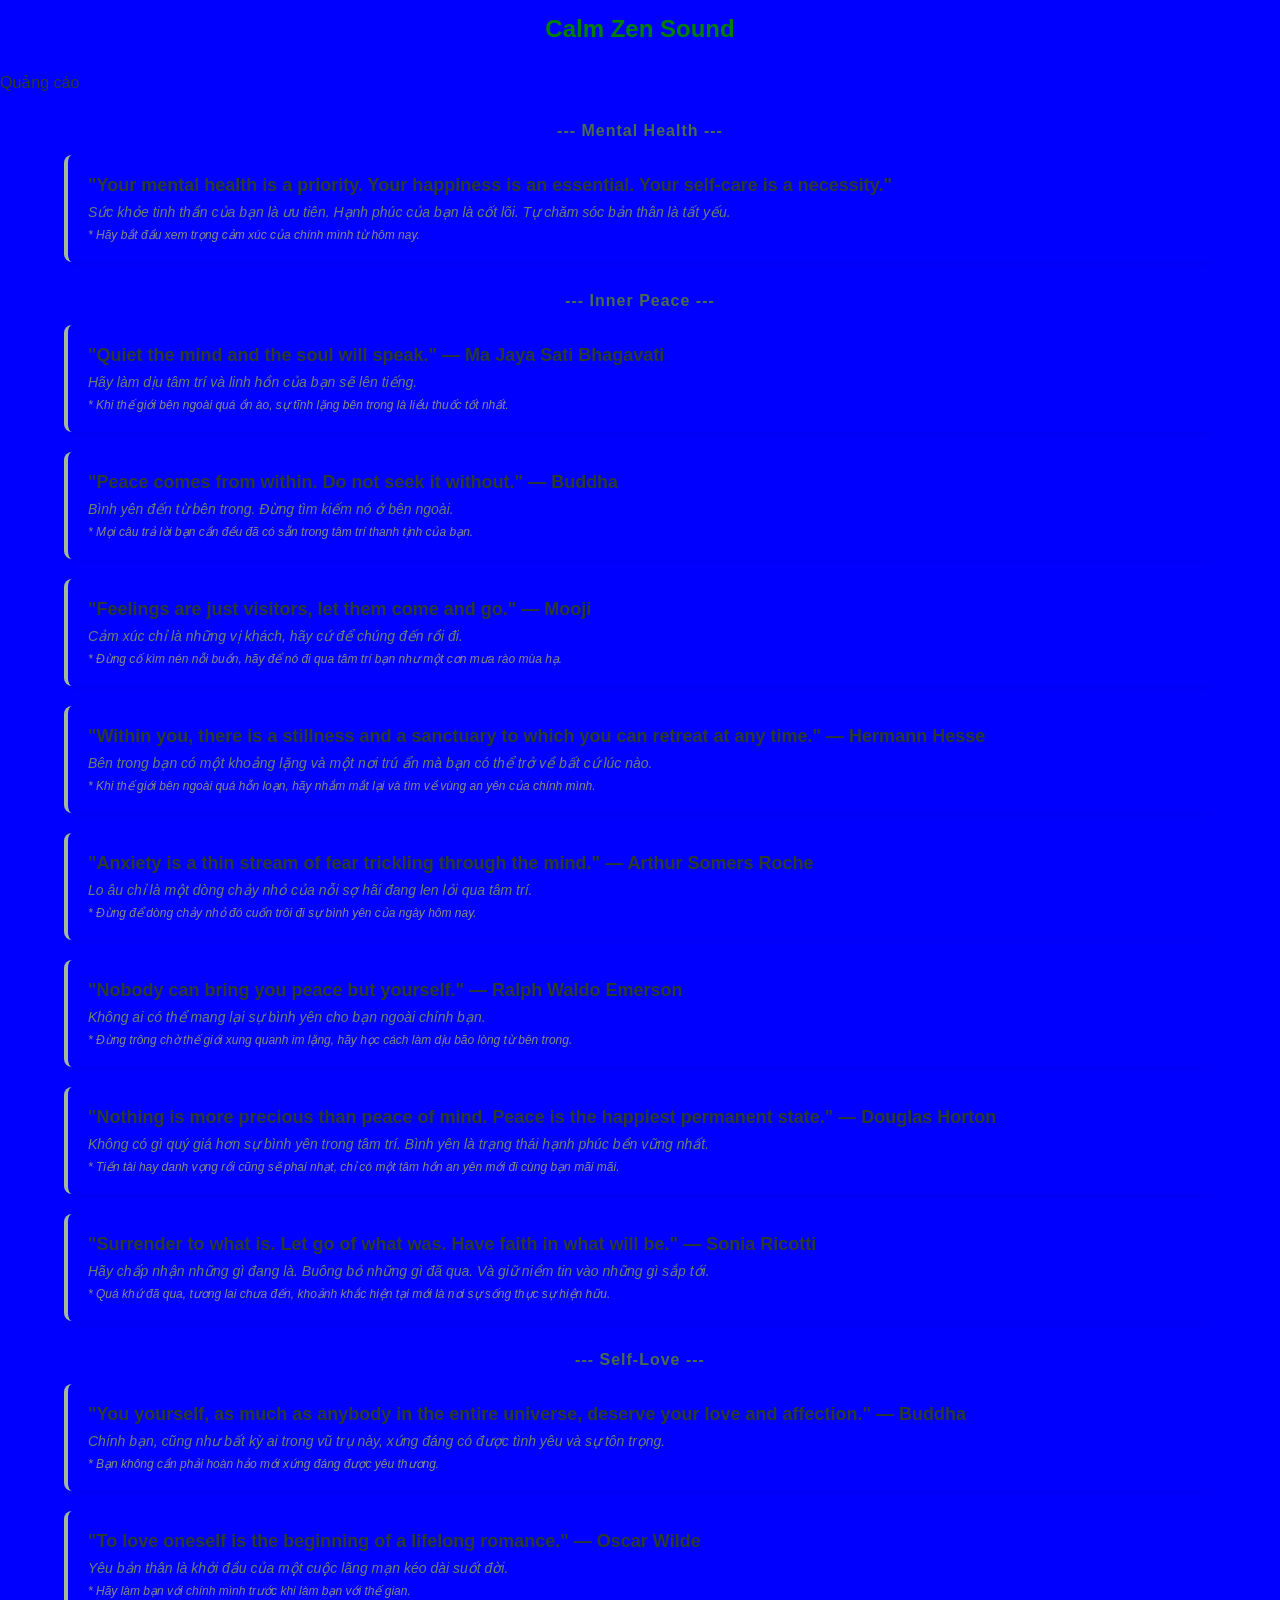
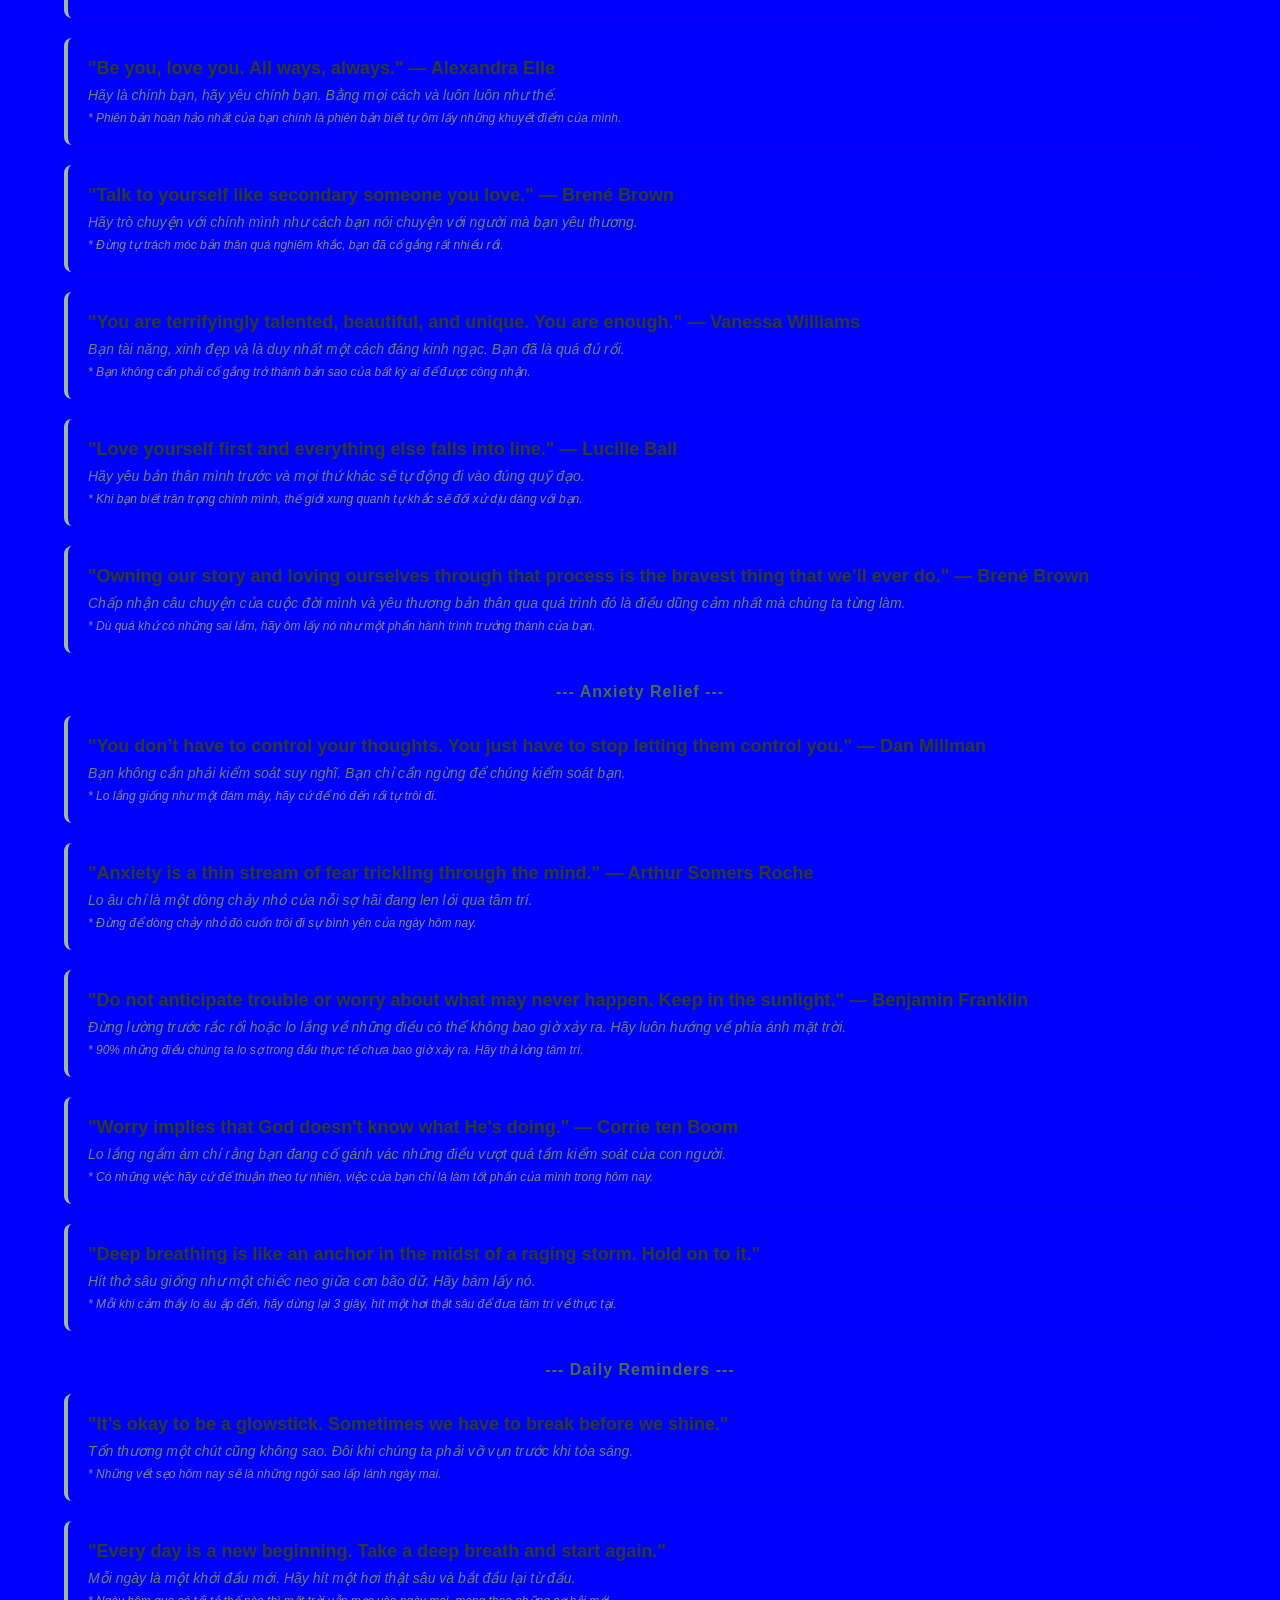
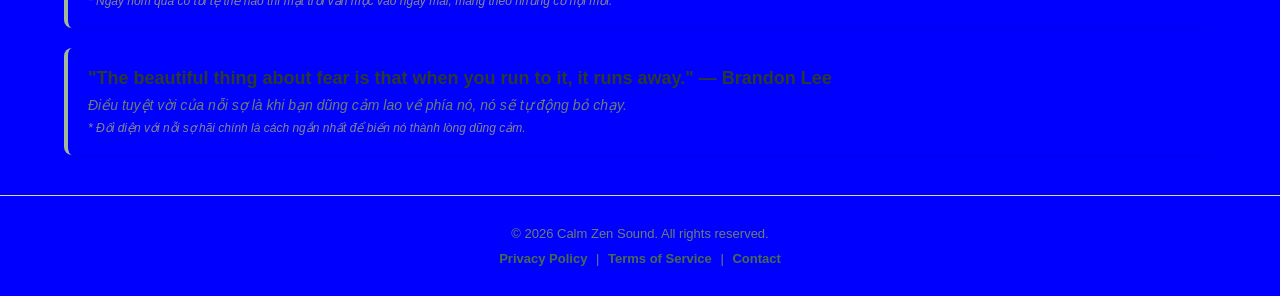
<file: index.html>
<!DOCTYPE html>
<html lang="en">
    <head>
        <meta charset="UTF-8">
<meta name="viewport" content="width=device-width, initial-scale=1.0">

        <meta name="robots" content="index,follow">
        <title>Daily Spiritual Healing Quotes | Elevate Your Soul</title>
        <meta name="description" content="Awaken your soul with profound spiritual healing quotes. Connect with the universe, find inner peace, and elevate your vibration on your sacred journey.">
        <meta name="keyword" content="spiritual healing quotes, divine healing sayings, soul healing quotes , higher self wisdom, inner peace quotes, spiritual awakening quotes, cosmic energy quotes.
">
        <meta name="author" content="VuDucTuan">
        <link rel="stylesheet" href="style.css">
    </head>
    <body>
        <div id="baoTron">
            <header>
                <div class="tieuDe2">
                    <h2>Calm Zen Sound</h2>
                </div>
                <nav>
    <ul>
        <li><a href="index3.html"></a></li>
        <li><a href="#"></a></li>
        <li><a href="#"></a></li>
        <li><a href="#"></a></li>
        <li><a href="#"></a></li>
    </ul>
</nav>

                <div class="quangCao">Quảng cáo</div>
            </header>
            <main class="anDau">
                <div class="quotes-container-ba">
    <!-- CHỦ ĐỀ 1: MENTAL HEALTH -->
    <div id="mental-health" class="theme-title">--- Mental Health ---</div>
    <div class="quote-card">
        <p class="en">"Your mental health is a priority. Your happiness is an essential. Your self-care is a necessity."</p>
        <p class="vi">Sức khỏe tinh thần của bạn là ưu tiên. Hạnh phúc của bạn là cốt lõi. Tự chăm sóc bản thân là tất yếu.</p>
        <p class="note">* Hãy bắt đầu xem trọng cảm xúc của chính mình từ hôm nay.</p>
    </div>

    <!-- CHỦ ĐỀ 2: INNER PEACE -->
    <div id="inner-peace" class="theme-title">--- Inner Peace ---</div>
    <div class="quote-card">
        <p class="en">"Quiet the mind and the soul will speak." — Ma Jaya Sati Bhagavati</p>
        <p class="vi">Hãy làm dịu tâm trí và linh hồn của bạn sẽ lên tiếng.</p>
        <p class="note">* Khi thế giới bên ngoài quá ồn ào, sự tĩnh lặng bên trong là liều thuốc tốt nhất.</p>
    </div>
    <div class="quote-card">
        <p class="en">"Peace comes from within. Do not seek it without." — Buddha</p>
        <p class="vi">Bình yên đến từ bên trong. Đừng tìm kiếm nó ở bên ngoài.</p>
        <p class="note">* Mọi câu trả lời bạn cần đều đã có sẵn trong tâm trí thanh tịnh của bạn.</p>
    </div>
    <div class="quote-card">
    <p class="en">"Feelings are just visitors, let them come and go." — Mooji</p>
    <p class="vi">Cảm xúc chỉ là những vị khách, hãy cứ để chúng đến rồi đi.</p>
    <p class="note">* Đừng cố kìm nén nỗi buồn, hãy để nó đi qua tâm trí bạn như một cơn mưa rào mùa hạ.</p>
</div>
<div class="quote-card">
    <p class="en">"Within you, there is a stillness and a sanctuary to which you can retreat at any time." — Hermann Hesse</p>
    <p class="vi">Bên trong bạn có một khoảng lặng và một nơi trú ẩn mà bạn có thể trở về bất cứ lúc nào.</p>
    <p class="note">* Khi thế giới bên ngoài quá hỗn loạn, hãy nhắm mắt lại và tìm về vùng an yên của chính mình.</p>
</div>
<div class="quote-card">
    <p class="en">"Anxiety is a thin stream of fear trickling through the mind." — Arthur Somers Roche</p>
    <p class="vi">Lo âu chỉ là một dòng chảy nhỏ của nỗi sợ hãi đang len lỏi qua tâm trí.</p>
    <p class="note">* Đừng để dòng chảy nhỏ đó cuốn trôi đi sự bình yên của ngày hôm nay.</p>
</div>
<div class="quote-card">
    <p class="en">"Nobody can bring you peace but yourself." — Ralph Waldo Emerson</p>
    <p class="vi">Không ai có thể mang lại sự bình yên cho bạn ngoài chính bạn.</p>
    <p class="note">* Đừng trông chờ thế giới xung quanh im lặng, hãy học cách làm dịu bão lòng từ bên trong.</p>
</div>

<div class="quote-card">
    <p class="en">"Nothing is more precious than peace of mind. Peace is the happiest permanent state." — Douglas Horton</p>
    <p class="vi">Không có gì quý giá hơn sự bình yên trong tâm trí. Bình yên là trạng thái hạnh phúc bền vững nhất.</p>
    <p class="note">* Tiền tài hay danh vọng rồi cũng sẽ phai nhạt, chỉ có một tâm hồn an yên mới đi cùng bạn mãi mãi.</p>
</div>

<div class="quote-card">
    <p class="en">"Surrender to what is. Let go of what was. Have faith in what will be." — Sonia Ricotti</p>
    <p class="vi">Hãy chấp nhận những gì đang là. Buông bỏ những gì đã qua. Và giữ niềm tin vào những gì sắp tới.</p>
    <p class="note">* Quá khứ đã qua, tương lai chưa đến, khoảnh khắc hiện tại mới là nơi sự sống thực sự hiện hữu.</p>
</div>



    <!-- CHỦ ĐỀ 3: SELF-LOVE -->
    <div id="self-love" class="theme-title">--- Self-Love ---</div>
    <div class="quote-card">
        <p class="en">"You yourself, as much as anybody in the entire universe, deserve your love and affection." — Buddha</p>
        <p class="vi">Chính bạn, cũng như bất kỳ ai trong vũ trụ này, xứng đáng có được tình yêu và sự tôn trọng.</p>
        <p class="note">* Bạn không cần phải hoàn hảo mới xứng đáng được yêu thương.</p>
    </div>
    <div class="quote-card">
        <p class="en">"To love oneself is the beginning of a lifelong romance." — Oscar Wilde</p>
        <p class="vi">Yêu bản thân là khởi đầu của một cuộc lãng mạn kéo dài suốt đời.</p>
        <p class="note">* Hãy làm bạn với chính mình trước khi làm bạn với thế gian.</p>
    </div>
    <div class="quote-card">
    <p class="en">"Be you, love you. All ways, always." — Alexandra Elle</p>
    <p class="vi">Hãy là chính bạn, hãy yêu chính bạn. Bằng mọi cách và luôn luôn như thế.</p>
    <p class="note">* Phiên bản hoàn hảo nhất của bạn chính là phiên bản biết tự ôm lấy những khuyết điểm của mình.</p>
</div>
<div class="quote-card">
    <p class="en">"Talk to yourself like secondary someone you love." — Brené Brown</p>
    <p class="vi">Hãy trò chuyện với chính mình như cách bạn nói chuyện với người mà bạn yêu thương.</p>
    <p class="note">* Đừng tự trách móc bản thân quá nghiêm khắc, bạn đã cố gắng rất nhiều rồi.</p>
</div>
<div class="quote-card">
    <p class="en">"You are terrifyingly talented, beautiful, and unique. You are enough." — Vanessa Williams</p>
    <p class="vi">Bạn tài năng, xinh đẹp và là duy nhất một cách đáng kinh ngạc. Bạn đã là quá đủ rồi.</p>
    <p class="note">* Bạn không cần phải cố gắng trở thành bản sao của bất kỳ ai để được công nhận.</p>
</div>

<div class="quote-card">
    <p class="en">"Love yourself first and everything else falls into line." — Lucille Ball</p>
    <p class="vi">Hãy yêu bản thân mình trước và mọi thứ khác sẽ tự động đi vào đúng quỹ đạo.</p>
    <p class="note">* Khi bạn biết trân trọng chính mình, thế giới xung quanh tự khắc sẽ đối xử dịu dàng với bạn.</p>
</div>

<div class="quote-card">
    <p class="en">"Owning our story and loving ourselves through that process is the bravest thing that we’ll ever do." — Brené Brown</p>
    <p class="vi">Chấp nhận câu chuyện của cuộc đời mình và yêu thương bản thân qua quá trình đó là điều dũng cảm nhất mà chúng ta từng làm.</p>
    <p class="note">* Dù quá khứ có những sai lầm, hãy ôm lấy nó như một phần hành trình trưởng thành của bạn.</p>
</div>



    <!-- CHỦ ĐỀ 4: ANXIETY RELIEF -->
    <div id="anxiety-relief" class="theme-title">--- Anxiety Relief ---</div>
    <div class="quote-card">
        <p class="en">"You don’t have to control your thoughts. You just have to stop letting them control you." — Dan Millman</p>
        <p class="vi">Bạn không cần phải kiểm soát suy nghĩ. Bạn chỉ cần ngừng để chúng kiểm soát bạn.</p>
        <p class="note">* Lo lắng giống như một đám mây, hãy cứ để nó đến rồi tự trôi đi.</p>
    </div>
    <div class="quote-card">
    <p class="en">"Anxiety is a thin stream of fear trickling through the mind." — Arthur Somers Roche</p>
    <p class="vi">Lo âu chỉ là một dòng chảy nhỏ của nỗi sợ hãi đang len lỏi qua tâm trí.</p>
    <p class="note">* Đừng để dòng chảy nhỏ đó cuốn trôi đi sự bình yên của ngày hôm nay.</p>
</div>
<div class="quote-card">
    <p class="en">"Do not anticipate trouble or worry about what may never happen. Keep in the sunlight." — Benjamin Franklin</p>
    <p class="vi">Đừng lường trước rắc rối hoặc lo lắng về những điều có thể không bao giờ xảy ra. Hãy luôn hướng về phía ánh mặt trời.</p>
    <p class="note">* 90% những điều chúng ta lo sợ trong đầu thực tế chưa bao giờ xảy ra. Hãy thả lỏng tâm trí.</p>
</div>

<div class="quote-card">
    <p class="en">"Worry implies that God doesn't know what He's doing." — Corrie ten Boom</p>
    <p class="vi">Lo lắng ngầm ám chỉ rằng bạn đang cố gánh vác những điều vượt quá tầm kiểm soát của con người.</p>
    <p class="note">* Có những việc hãy cứ để thuận theo tự nhiên, việc của bạn chỉ là làm tốt phần của mình trong hôm nay.</p>
</div>

<div class="quote-card">
    <p class="en">"Deep breathing is like an anchor in the midst of a raging storm. Hold on to it."</p>
    <p class="vi">Hít thở sâu giống như một chiếc neo giữa cơn bão dữ. Hãy bám lấy nó.</p>
    <p class="note">* Mỗi khi cảm thấy lo âu ập đến, hãy dừng lại 3 giây, hít một hơi thật sâu để đưa tâm trí về thực tại.</p>
</div>


    <!-- CHỦ ĐỀ 5: DAILY REMINDERS -->
    <div id="daily-reminders" class="theme-title">--- Daily Reminders ---</div>
    <div class="quote-card">
        <p class="en">"It’s okay to be a glowstick. Sometimes we have to break before we shine."</p>
        <p class="vi">Tổn thương một chút cũng không sao. Đôi khi chúng ta phải vỡ vụn trước khi tỏa sáng.</p>
        <p class="note">* Những vết sẹo hôm nay sẽ là những ngôi sao lấp lánh ngày mai.</p>
    </div>
<div class="quote-card">
    <p class="en">"Every day is a new beginning. Take a deep breath and start again."</p>
    <p class="vi">Mỗi ngày là một khởi đầu mới. Hãy hít một hơi thật sâu và bắt đầu lại từ đầu.</p>
    <p class="note">* Ngày hôm qua có tồi tệ thế nào thì mặt trời vẫn mọc vào ngày mai, mang theo những cơ hội mới.</p>
</div>

<div class="quote-card">
    <p class="en">"The beautiful thing about fear is that when you run to it, it runs away." — Brandon Lee</p>
    <p class="vi">Điều tuyệt vời của nỗi sợ là khi bạn dũng cảm lao về phía nó, nó sẽ tự động bỏ chạy.</p>
    <p class="note">* Đối diện với nỗi sợ hãi chính là cách ngắn nhất để biến nó thành lòng dũng cảm.</p>
</div>

</div>

            </main>
            <footer>
    <p>&copy; 2026 Calm Zen Sound. All rights reserved.</p>
    <div class="footer-links">
        <a href="privacy3.html">Privacy Policy</a> | 
        <a href="terms3.html">Terms of Service</a> | 
        <a href="contact3.html">Contact</a>
    </div>
</footer>
        </div>
    </body>
</html>
</file>
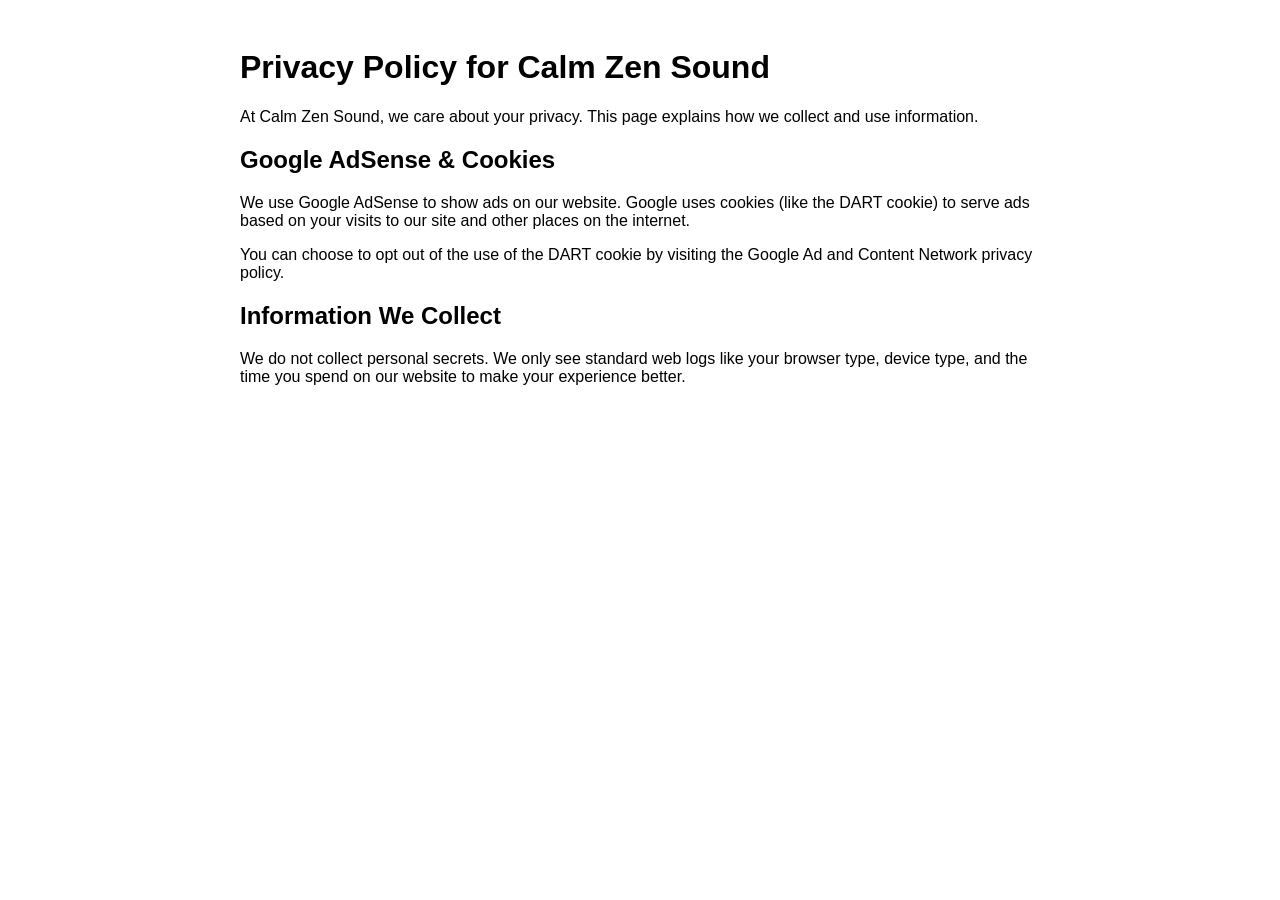
<file: privacy.html>
<!DOCTYPE html>
<html>
<head>
<meta name="viewport" content="width=width-device, initial-scale=1.0">
</head>
<body>
<div style="padding: 20px; font-family: sans-serif; max-width: 800px; margin: 0 auto;">
    <h1>Privacy Policy for Calm Zen Sound</h1>
    <p>At Calm Zen Sound, we care about your privacy. This page explains how we collect and use information.</p>
    
    <h2>Google AdSense & Cookies</h2>
    <p>We use Google AdSense to show ads on our website. Google uses cookies (like the DART cookie) to serve ads based on your visits to our site and other places on the internet.</p>
    <p>You can choose to opt out of the use of the DART cookie by visiting the Google Ad and Content Network privacy policy.</p>
    
    <h2>Information We Collect</h2>
    <p>We do not collect personal secrets. We only see standard web logs like your browser type, device type, and the time you spend on our website to make your experience better.</p>
</div>
</body>
</head>
</html>
</file>
<file: style.css>
#baoTron{
    background: blue;
    width: 100%;
}
header{
    background: blue;
    width: 100%;
}
h2{
    color:green;
}
.tieuDe2{
    width: 100%;
    background: blue;
    text-align: center;
}
nav{
    background: blue;
    width: 100%;
    margin-left:auto;
    margin-right:auto;
}
/* 1. Xóa bỏ dấu chấm tròn đen của danh sách <ul> */
/* 1. CHỐNG TRÀN VÀ ĐỔI MÀU NỀN CHỮA LÀNH */
* {
    box-sizing: border-box;
    margin: 0;
    padding: 0;
}
body {
    width: 100%;
    overflow-x: hidden;
    background-color: blue; /* Màu kem nhạt dịu mắt */
    color: #2b3a2b;
    font-family: sans-serif;
    padding-top: 15px;
}

/* 2. MENU NẰM NGANG - CUỘN NGÓN TAY */
nav ul {
    display: flex;
    overflow-x: auto;       /* Vuốt ngang trên điện thoại */
    white-space: nowrap;    /* Cấm chữ nhảy xuống dòng */
    list-style-type: none;
    background-color: blue;
    padding: 15px 10px;
}
nav li {
    flex-shrink: 0;
    margin: 0 15px;
}
nav a {
    text-decoration: none;  /* Xóa gạch chân */
    color: #4a6b4a;         /* Xanh lá chữa lành */
    font-weight: bold;
    font-size: 16px;
}
nav a:hover, nav a:active {
    color: #2e4a2e;
    border-bottom: 2px solid #8fbc8f;
}

/* 3. Ô QUẢNG CÁO */
.ads-box {
    background-color: blue; 
    border: 1px dashed #ffcc00;
    padding: 15px;            
    margin: 15px auto;        
    width: 90%;
    border-radius: 5px;
    text-align: center;
}

/* 4. KHUNG CHỨA VÀ CÁC Ô DANH NGÔN CHỮA LÀNH */
.quotes-container {
    width: 100%;
    padding: 10px 0;
    background-color: blue;
}
.quote-card {
    background-color: blue;
    padding: 20px;
    margin: 0 auto 20px auto;
    width: 90%;
    border-left: 4px solid #a3b899; /* Vạch xanh xô thơm */
    border-radius: 8px;
    box-shadow: 0 4px 10px rgba(0, 0, 0, 0.03);
    word-wrap: break-word;
}
.quote-card .en { font-size: 18px; font-weight: bold; margin-bottom: 8px; }
.quote-card .vi { font-size: 14px; color: #6e7f6e; font-style: italic; }
footer {
    text-align: center;
    padding: 30px 10px;
    margin-top: 40px; /* Tạo một khoảng cách lớn ngăn cách với các ô danh ngôn phía trên */
    background-color: blue; /* Màu nền chân trang hơi đậm hơn nền web một chút để phân biệt */
    font-size: 13px; /* Chữ chân trang nên để nhỏ, thanh lịch */
    color: #6e7f6e;
    border-top: 1px solid #e1d8c3; /* Một đường kẻ mỏng tinh tế ở phía trên chân trang */
}
/* 1. Hiệu ứng cuộn mượt cho toàn trang web */
html {
    scroll-behavior: smooth;
}

/* 2. Làm đẹp cho tiêu đề các chủ đề danh ngôn */
.theme-title {
    text-align: center;
    font-size: 16px;
    font-weight: bold;
    color: #4a6b4a;
    margin: 30px 0 15px 0;
    letter-spacing: 1px;
}

/* 3. Chỉnh lại chữ dòng lưu ý nhỏ dưới danh ngôn */
.quote-card .note {
    font-size: 12px; 
    color: #888; 
    margin-top: 8px;
    font-style: italic;
}


footer .footer-links {
    margin-top: 10px; /* Khoảng cách giữa dòng bản quyền và các đường link */
}

footer a {
    color: #4a6b4a;
    text-decoration: none; /* Xóa gạch chân của các link pháp lý */
    margin: 0 5px;
    font-weight: bold;
}

footer a:hover, footer a:active {
    color: #2e4a2e;
    text-decoration: underline; /* Khi chạm tay vào thì mới hiện gạch chân để người dùng biết là bấm được */
}
</file>
